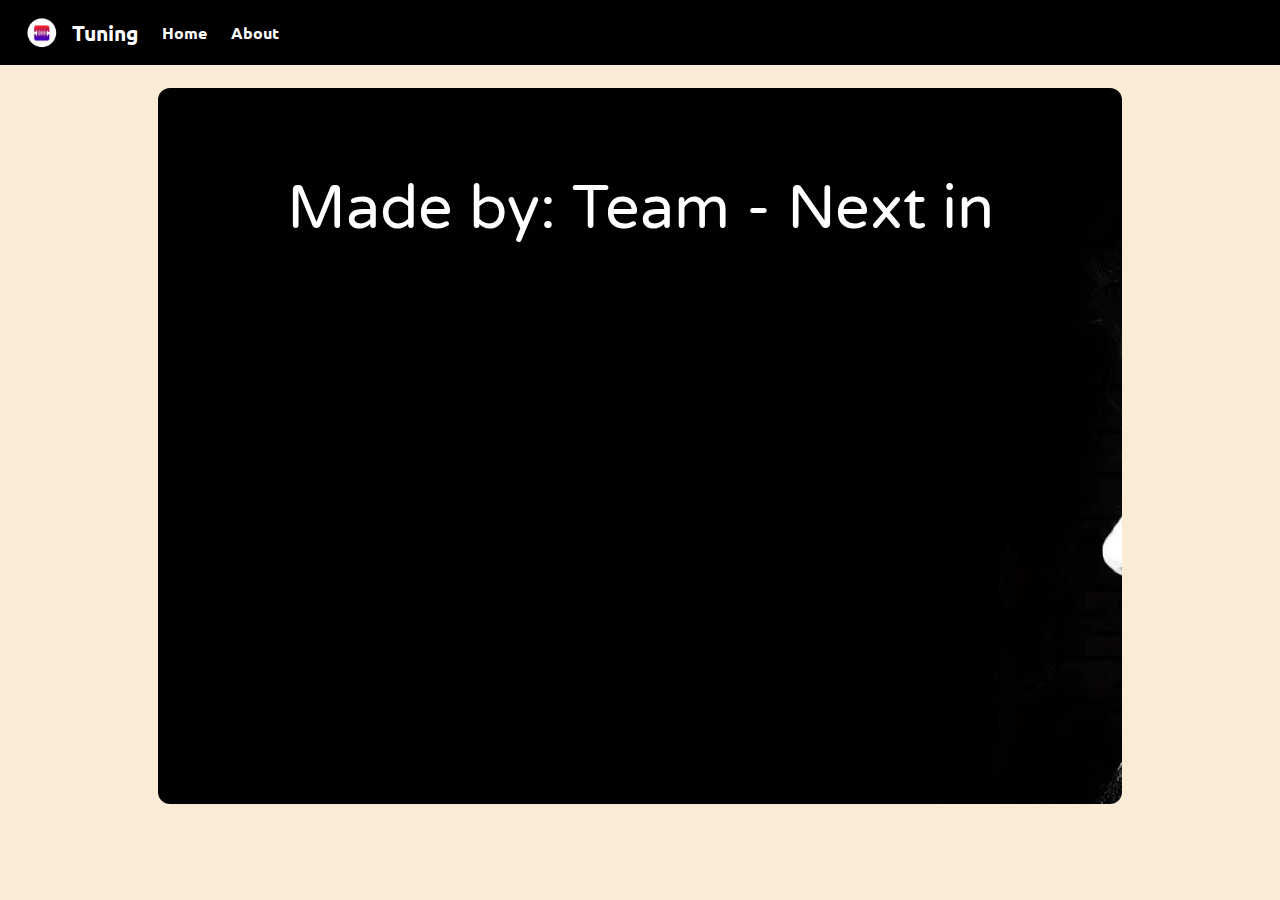
<file: Tuning - Your best choice/about.html>
<!DOCTYPE html>
<html lang="en">

<head>
    <meta charset="UTF-8">
    <meta http-equiv="X-UA-Compatible" content="IE=edge">
    <meta name="viewport" content="width=device-width, initial-scale=1.0">
    <title>Tuning - Your best choice</title>
    <link rel="stylesheet" href="style.css">
    <link rel="shortcut icon" href="logo.png" type="image/x-icon">
</head>

<body>
    <nav>
        <ul>
            <li class="brand"><img src="logo.png" alt="logo"> Tuning</li>
            <li id="Home" class="anchor"><a href="index.html">Home</a></li>
            <li id="About" class="anchor"><a href="about.html">About</a></li>
        </ul>
    </nav>

    <div class="container">
        <div style="margin: 0 auto; margin-top: 50px">
            <p style="font-size: 4.8vw;">Made by: Team - Next in</p>
            <!-- <p style="font-size: xx-large; padding-left: 100px;">Aayushi</p>
            <p style="font-size: xx-large; padding-left: 100px;">Aamna Hasan</p>
            <p style="font-size: xx-large; padding-left: 100px;">Bhavya Tiwari</p> -->
        </div>
    </div>

</body>

</html>
</file>
<file: Tuning - Your best choice/style.css>
@import url('https://fonts.googleapis.com/css2?family=Ubuntu&display=swap');
@import url('https://fonts.googleapis.com/css2?family=Varela+Round&display=swap');
body{
    background-color: antiquewhite;
}

*{
    margin: 0;
    padding: 0;
}

nav{
    font-family: 'Ubuntu', sans-serif;
}

nav ul{
    display: flex;
    align-items: center;
    list-style-type: none;
    height: 65px;
    background-color: black;
    color: white;
}

nav ul li{
    padding: 0 12px;
}

.anchor a {
    color: white;
    font-weight: bolder;
    text-decoration: none;
}

.anchor a:hover{
    /* border: 2px solid white !important; */
    background-color: white;
    color: black;
    border-radius: 5px;
}

.brand img{
    width: 44px;
    padding: 0 8px;
    border-top-left-radius: 34px;
    border-top-right-radius: 34px;
    border-bottom-left-radius: 34px;
    border-bottom-right-radius: 34px;
}

.brand {
    display: flex;
    align-items: center;
    font-weight: bolder;
    font-size: 1.3rem;
}

.container{
    min-height: 72vh;
    background-color: black;
    color: white;
   font-family: 'Varela Round', sans-serif;
   display: flex;
   margin: 23px auto;
   width: 70%;
   border-radius: 12px;
   padding: 34px;
   background-image: url('bg.jpg');
}

.parentBottom {
    position: sticky;
    top: 0;
    bottom: 0;
}

.bottom{
    /* position: relative;
    bottom: 0;
    top: 50px; */
    height: 130px;
    background-color: black;
    color: white;
    display: flex;
    justify-content: center;
    align-items: center;
    flex-direction: column; 
    font-family: 'Varela Round', sans-serif;
    transition: all 0.2s ease-in-out;
}

.icons{
    margin-top: 14px; 
}
.icons i{
    cursor: pointer;
}

#myProgressBar{
    width: 80vw; 
    cursor: pointer;
}

.songItemContainer{
    margin-top: 74px;
}

.songItem{
    height: 50px;
    display: flex;
    background-color: white;
    
    color: black;
    margin: 12px 0;
    justify-content: space-between;
    align-items: center;
    border-radius: 34px;
}

.songItem img{
    width: 43px;
    margin: 0 23px;
    border-radius: 34px;
}

.timestamp{
    margin: 0 23px;
}

.timestamp i{
    cursor: pointer;
}

.songInfo{
    position: absolute;
    left: 10vw;
    font-family: 'Varela Round', sans-serif;
}

.songInfo img{
    opacity: 0;
    transition: opacity 0.4s ease-in;
}

#myVolumeBarDiv {
    position: absolute;
    right: 9vw;
}

.volumeName {
    margin-right: 1vw;
}

#volumeBar {
    width: 20vw;
}

#volumePercentage {
    position: absolute;
    bottom: 2px;
    margin-left: 2vw;
}

.reviews {
    position: relative;
    padding-left: 2vw;
    align-items: center;
    justify-content: center;
}

#reviews {
    width: 5vw;
    height: 27px;
    border-radius: 7px;
    background-color: #2c8aff;
    color: white;
    cursor: pointer;
    font-family: cursive;
}

@media only screen and (max-width: 1100px) {
    body {
        background-color: red;
    }
}
</file>
